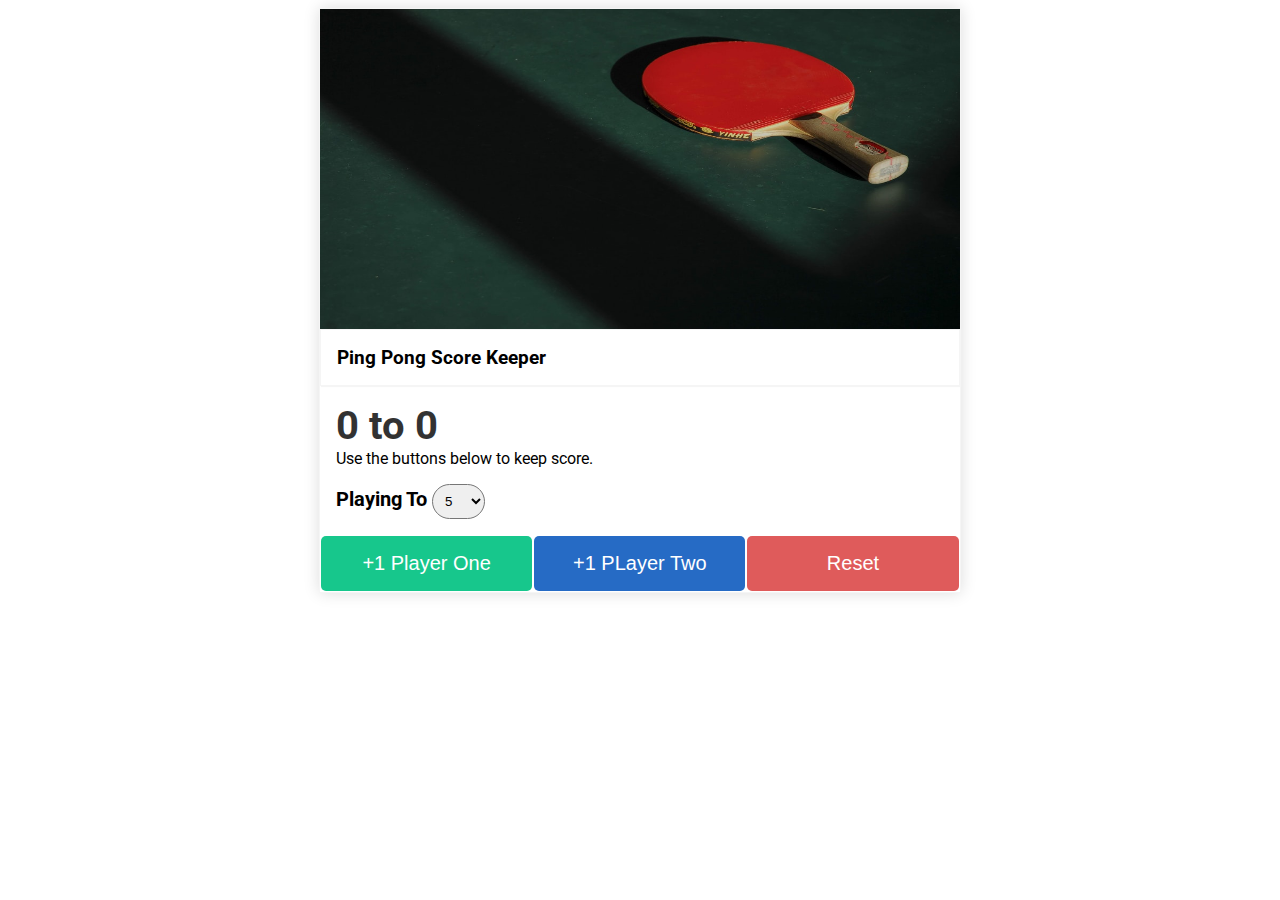
<file: index.html>
<!DOCTYPE html>
<html lang="en">
<head>
    <meta charset="UTF-8">
    <meta http-equiv="X-UA-Compatible" content="IE=edge">
    <meta name="viewport" content="width=device-width, initial-scale=1.0">
    <link rel="stylesheet" href="main.css">
    <title>Document</title>
</head>
<body>

<div class="container">

<img src="images/PingPong.jfif" alt="" id="ping-pong">

<h1>Ping Pong Score Keeper</h1>

<div id="score-count"><span id="num-p-one">0</span> to <span id="num-p-two">0</span></div>

<h2>Use the buttons below to keep score.</h2>

<div id="max-score-con">
    <label for="max-select">Playing To</label>
    <select name="max-select" id="max-select">
    <option value="5">5</option>
    <option value="6">6</option>
    <option value="7">7</option>
    <option value="8">8</option>
    <option value="9">9</option>
    <option value="10">10</option>
    </select>
</div>

<div class="buttons">
    <button id="plus-one">+1 Player One</button><button id="plus-two">+1 PLayer Two</button><button id="reset">Reset</button>
</div>

</div>


    <script src="app.js"></script>
</body>
</html>
</file>
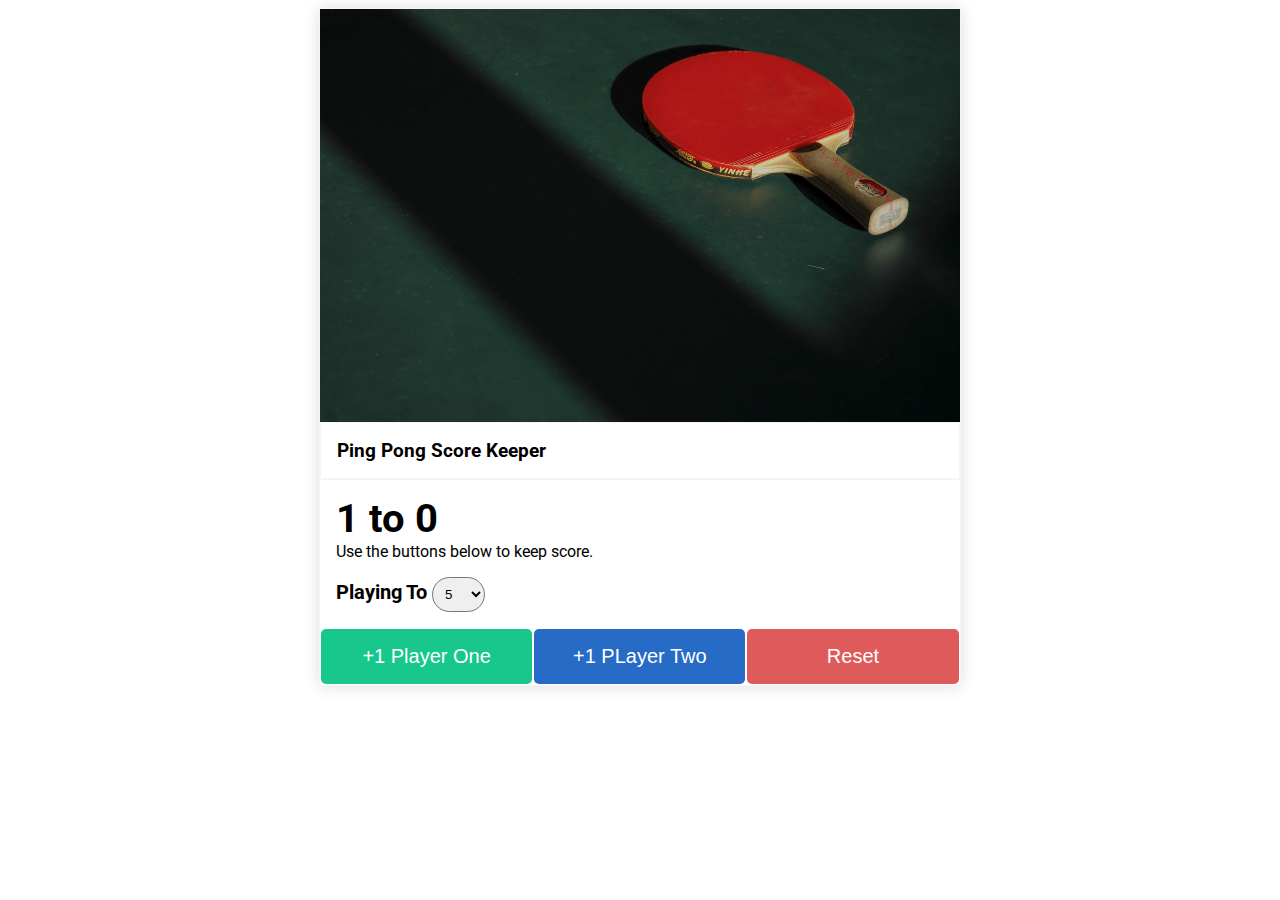
<file: images/Document.html>
<!DOCTYPE html>
<!-- saved from url=(0052)http://127.0.0.1:5500/10%20Score%20Keeper/index.html -->
<html lang="en"><head><meta http-equiv="Content-Type" content="text/html; charset=UTF-8">
    
    <meta http-equiv="X-UA-Compatible" content="IE=edge">
    <meta name="viewport" content="width=device-width, initial-scale=1.0">
    <link rel="stylesheet" href="./Document_files/main.css">
    <title>Document</title>
</head>
<body cz-shortcut-listen="true">

<div class="container">

<img src="./Document_files/PingPong.jfif" alt="" id="ping-pong">

<h1>Ping Pong Score Keeper</h1>

<div id="score-count"><num id="num-p-one">1</num> to <num id="num-p-two">0</num></div>

<h2>Use the buttons below to keep score.</h2>

<div id="max-score-con">
    <label for="max-select">Playing To</label>
    <select name="max-select" id="max-select">
    <option value="5">5</option>
    <option value="6">6</option>
    <option value="7">7</option>
    <option value="8">8</option>
    <option value="9">9</option>
    <option value="10">10</option>
    </select>
</div>

<div class="buttons">
    <button id="plus-one">+1 Player One</button><button id="plus-two">+1 PLayer Two</button><button id="reset">Reset</button>
</div>

</div>


    <script src="./Document_files/app.js.download"></script>
<!-- Code injected by live-server -->
<script type="text/javascript">
	// <![CDATA[  <-- For SVG support
	if ('WebSocket' in window) {
		(function () {
			function refreshCSS() {
				var sheets = [].slice.call(document.getElementsByTagName("link"));
				var head = document.getElementsByTagName("head")[0];
				for (var i = 0; i < sheets.length; ++i) {
					var elem = sheets[i];
					var parent = elem.parentElement || head;
					parent.removeChild(elem);
					var rel = elem.rel;
					if (elem.href && typeof rel != "string" || rel.length == 0 || rel.toLowerCase() == "stylesheet") {
						var url = elem.href.replace(/(&|\?)_cacheOverride=\d+/, '');
						elem.href = url + (url.indexOf('?') >= 0 ? '&' : '?') + '_cacheOverride=' + (new Date().valueOf());
					}
					parent.appendChild(elem);
				}
			}
			var protocol = window.location.protocol === 'http:' ? 'ws://' : 'wss://';
			var address = protocol + window.location.host + window.location.pathname + '/ws';
			var socket = new WebSocket(address);
			socket.onmessage = function (msg) {
				if (msg.data == 'reload') window.location.reload();
				else if (msg.data == 'refreshcss') refreshCSS();
			};
			if (sessionStorage && !sessionStorage.getItem('IsThisFirstTime_Log_From_LiveServer')) {
				console.log('Live reload enabled.');
				sessionStorage.setItem('IsThisFirstTime_Log_From_LiveServer', true);
			}
		})();
	}
	else {
		console.error('Upgrade your browser. This Browser is NOT supported WebSocket for Live-Reloading.');
	}
	// ]]>
</script>
</body></html>
</file>
<file: main.css>
@import url('https://fonts.googleapis.com/css2?family=Roboto:wght@400;700&display=swap');

* {
    box-sizing: border-box;
    ;
}

body {
    display: flex;
    flex-direction: column;
    align-items: center;
    font-family: 'Roboto', sans-serif;
}

.container {
    display: flex;
    flex-direction: column;
    border: 1px solid whitesmoke;
    box-shadow: 0px 0px 15px #ddd;
}

#ping-pong {
    width: 40rem;
    height: 20rem;
}

h1 {
    border: 1px solid whitesmoke;
    padding: 1rem;
    font-size: 1.2rem;
    margin: 0;
    box-shadow: 1px 1px 1px whitesmoke;
}

#score-count {
    font-size: 2.5rem;
    padding: 1rem 0 0 1rem;
    margin: 0;
    font-weight: bold;
    opacity: 0.8;
}

h2 {
    margin: 0;
    padding: 0 0 0 1rem;
    font-size: 1rem;
    font-weight: 400;
}

#max-score-con {
    padding: 1rem 0 1rem 1rem;
    font-weight: 700;
    font-size: 1.25rem;
}

#max-select {
    padding: 8px;
    border-radius: 85px;
}

button {
    width: 33%;
    padding: 1rem;
    font-size: 1.25rem;
    color: white;
    border: none;
    border-radius: 5px;
    background-color: rgb(223, 91, 91);
    margin: 1px;
}

button:active {
    transform: scale(98%);
}

button:disabled {
    opacity: 0.5;
    cursor: not-allowed;
}

#plus-one {
    background-color: rgb(23, 199, 140);
}

#plus-two {
    background-color: rgb(38, 107, 197);
}
</file>
<file: images/Document_files/main.css>
@import url('https://fonts.googleapis.com/css2?family=Roboto:wght@400;700&display=swap');

* {
    box-sizing: border-box;
    ;
}

body {
    display: flex;
    flex-direction: column;
    align-items: center;
    font-family: 'Roboto', sans-serif;
}

.container {
    display: flex;
    flex-direction: column;
    border: 1px solid whitesmoke;
    box-shadow: 0px 0px 15px #ddd;
}

#ping-pong {
    width: 40rem;
}

h1 {
    border: 1px solid whitesmoke;
    padding: 1rem;
    font-size: 1.2rem;
    margin: 0;
    box-shadow: 1px 1px 1px whitesmoke;
}

#score-count {
    font-size: 2.5rem;
    padding: 1rem 0 0 1rem;
    margin: 0;
    font-weight: bold;
}

h2 {
    margin: 0;
    padding: 0 0 0 1rem;
    font-size: 1rem;
    font-weight: 400;
}

#max-score-con {
    padding: 1rem 0 1rem 1rem;
    font-weight: 700;
    font-size: 1.25rem;
}

#max-select {
    padding: 8px;
    border-radius: 85px;
}

button {
    width: 33%;
    padding: 1rem;
    font-size: 1.25rem;
    color: white;
    border: none;
    border-radius: 5px;
    background-color: rgb(223, 91, 91);
    margin: 1px;
}

button:active {
    transform: scale(98%);
}

#plus-one {
    background-color: rgb(23, 199, 140);
}

#plus-two {
    background-color: rgb(38, 107, 197);
}
</file>
